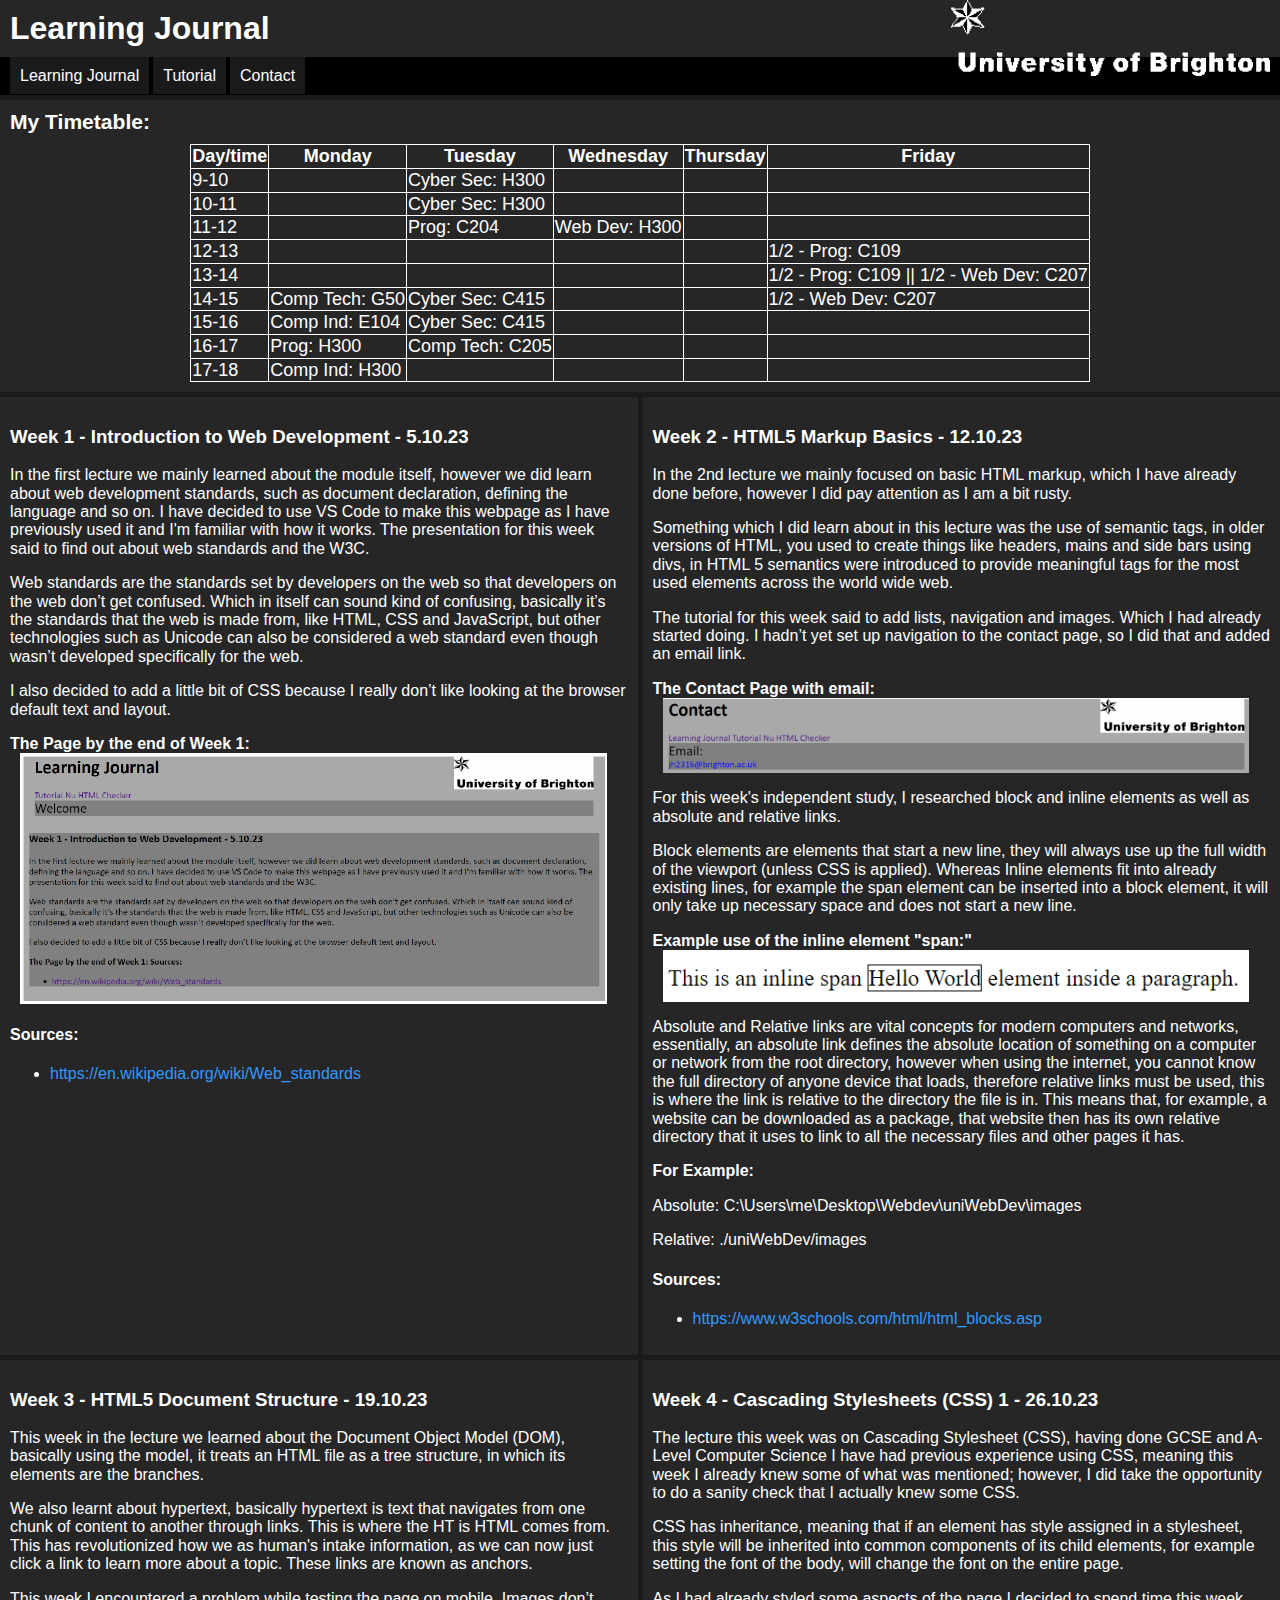
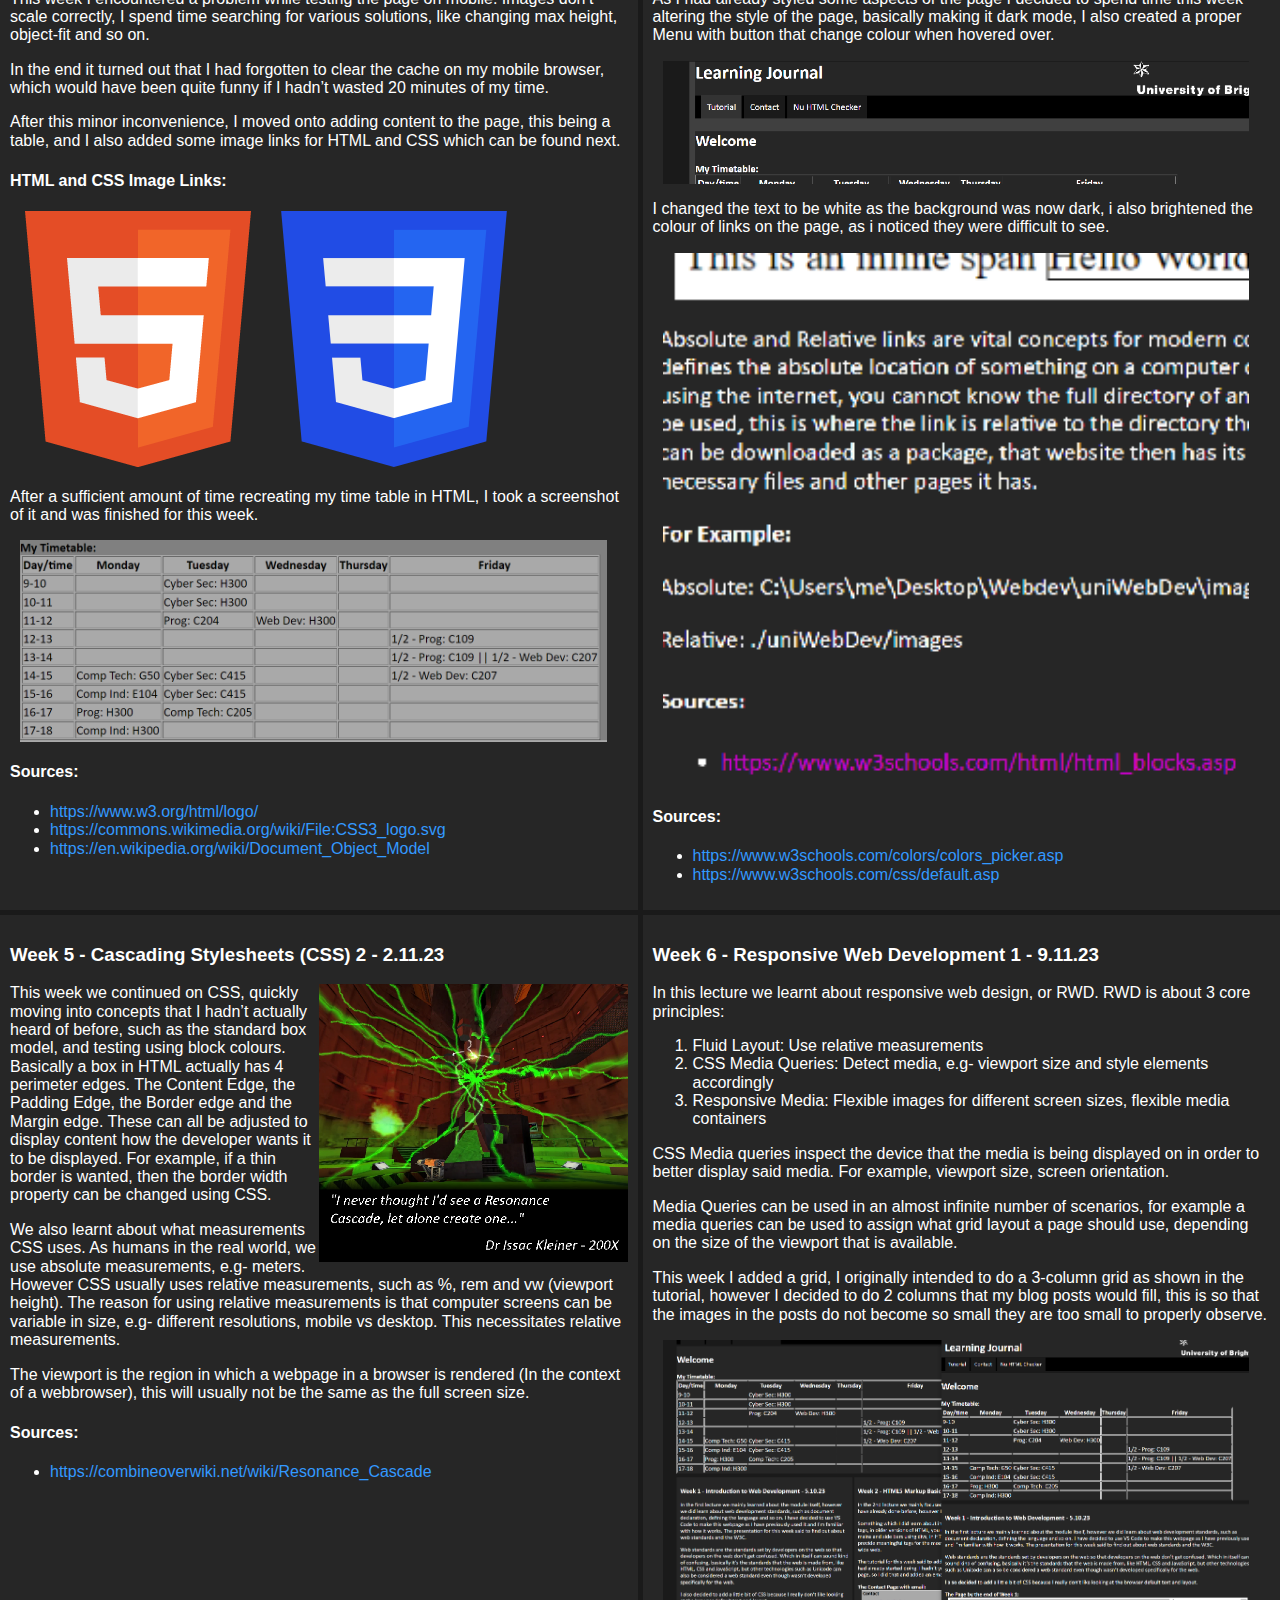
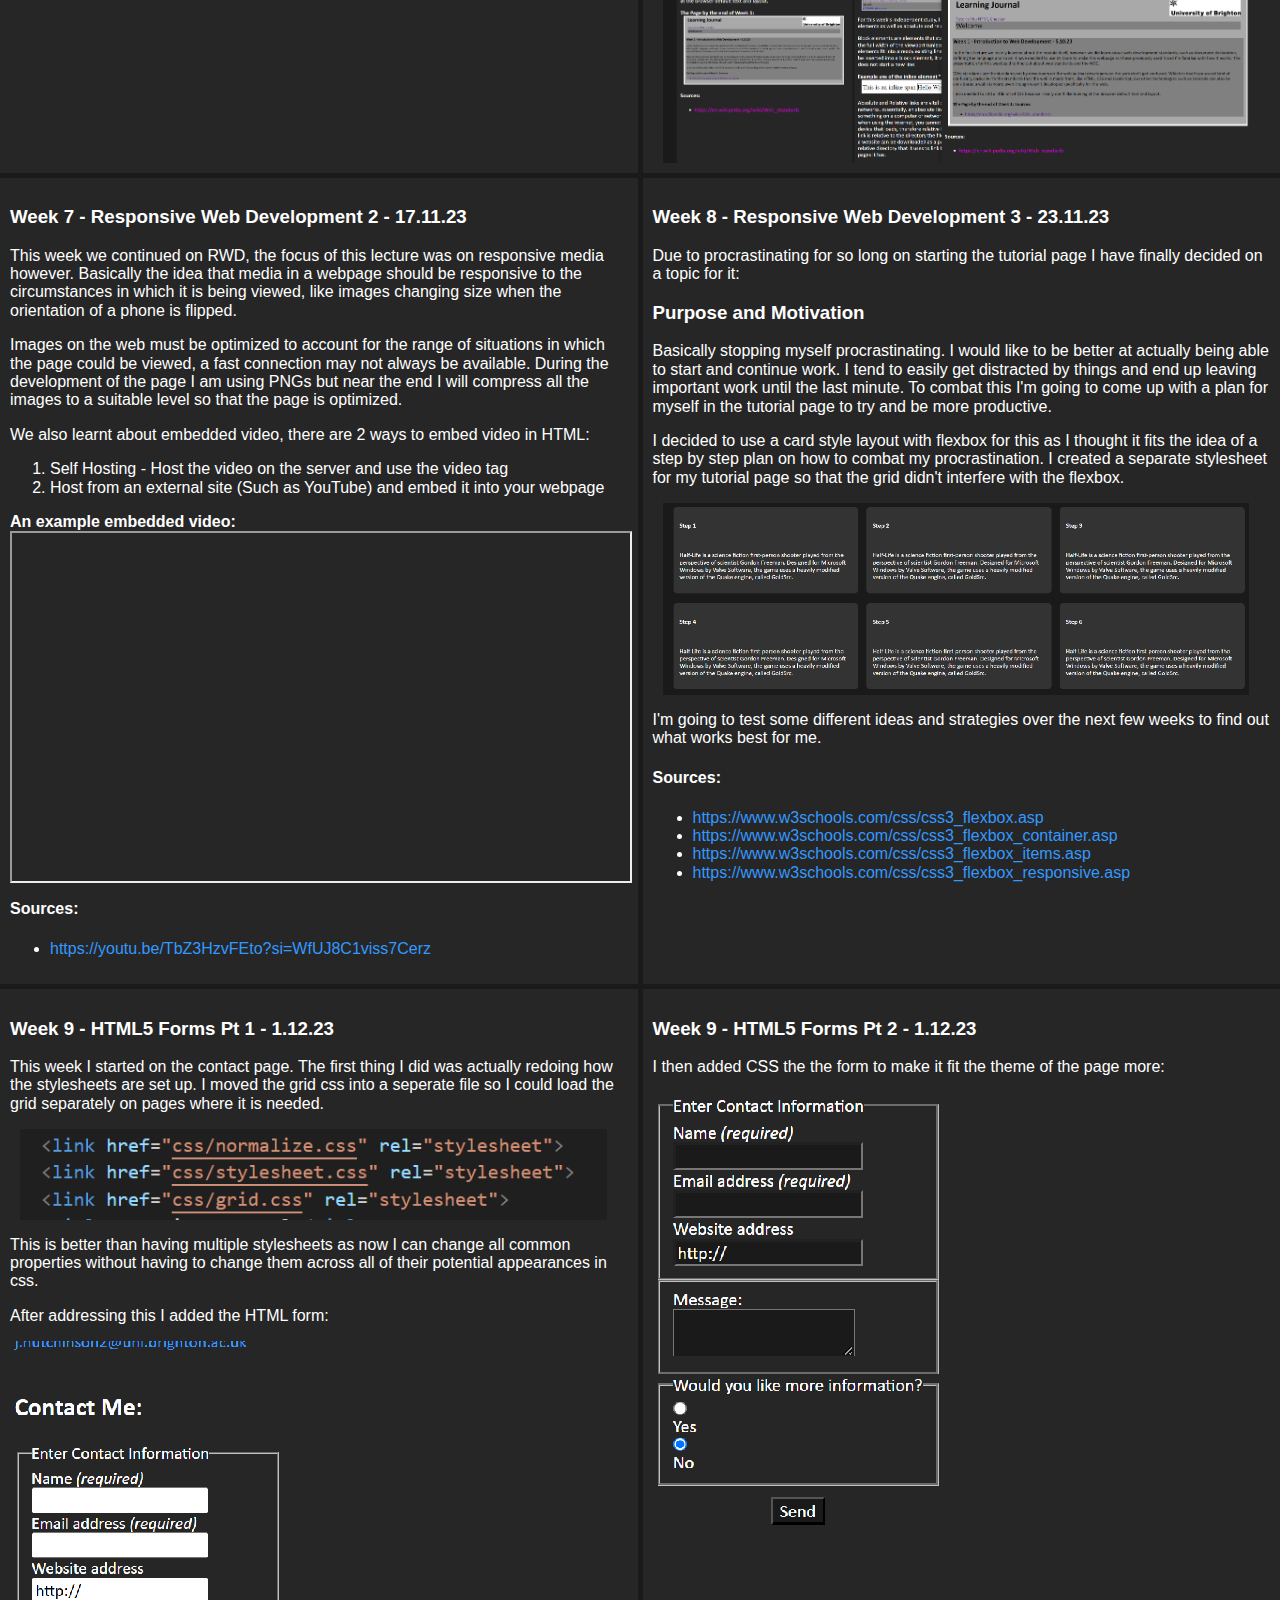
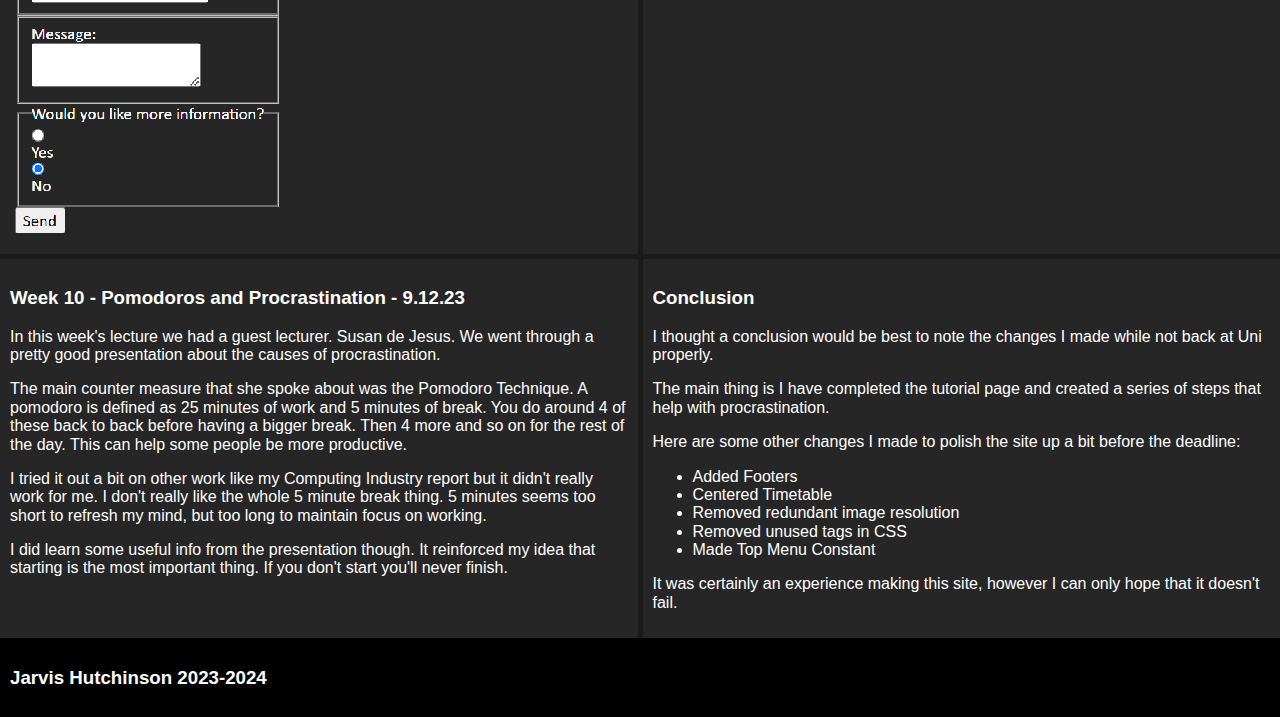
<file: index.html>
<!DOCTYPE html>
<html lang="en">
<head>
    <meta charset="UTF-8">
    <meta name="viewport" content="width=device-width, initial-scale=1">
    <link href="css/normalize.css" rel="stylesheet">
    <link href="css/stylesheet.css" rel="stylesheet">
    <link href="css/grid.css" rel="stylesheet">
    <title>Learning Journal</title>
</head>
    
<body>
    <div class="wrapper">
        <div class="topMenu">
            <a href="https://www.brighton.ac.uk/index.aspx"><img class="logo" src="./images/logo.png" alt="Brighton University Logo"></a>
            <h1>Learning Journal</h1>
            <div class="buttonBar">
                <a href="./index.html">Learning Journal</a>
                <a href="./tutorial.html">Tutorial</a>
                <a href="./contact.html">Contact</a>
            </div>
        </div>

        <main>
            <h3 id="timeTableText">My Timetable:</h3>
            <table>
                <tr>
                  <th>Day/time</th>
                  <th>Monday</th>
                  <th>Tuesday</th>
                  <th>Wednesday</th>
                  <th>Thursday</th>
                  <th>Friday</th>
                </tr>
                <tr>
                    <td>9-10</td>
                    <td></td>
                    <td>Cyber Sec: H300</td>
                    <td></td>
                    <td></td>
                    <td></td>
                </tr>
                <tr>
                    <td>10-11</td>
                    <td></td>
                    <td>Cyber Sec: H300</td>
                    <td></td>
                    <td></td>
                    <td></td>
                </tr>
                <tr>
                    <td>11-12</td>
                    <td></td>
                    <td>Prog: C204</td>
                    <td>Web Dev: H300</td>
                    <td></td>
                    <td></td>
                </tr>
                <tr>
                    <td>12-13</td>
                    <td></td>
                    <td></td>
                    <td></td>
                    <td></td>
                    <td>1/2 - Prog: C109</td>
                </tr>
                <tr>
                    <td>13-14</td>
                    <td></td>
                    <td></td>
                    <td></td>
                    <td></td>
                    <td>1/2 - Prog: C109 || 1/2 - Web Dev: C207</td>
                </tr>
                <tr>
                    <td>14-15</td>
                    <td>Comp Tech: G50</td>
                    <td>Cyber Sec: C415</td>
                    <td></td>
                    <td></td>
                    <td>1/2 - Web Dev: C207</td>
                </tr>
                <tr>
                    <td>15-16</td>
                    <td>Comp Ind: E104</td>
                    <td>Cyber Sec: C415</td>
                    <td></td>
                    <td></td>
                    <td></td>
                </tr>
                <tr>
                    <td>16-17</td>
                    <td>Prog: H300</td>
                    <td>Comp Tech: C205</td>
                    <td></td>
                    <td></td>
                    <td></td>
                </tr>
                <tr>
                    <td>17-18</td>
                    <td>Comp Ind: H300</td>
                    <td></td>
                    <td></td>
                    <td></td>
                    <td></td>
                </tr>
            </table>
        </main>


            <article>
                <header>
                <h3>Week 1 - Introduction to Web Development - 5.10.23</h3>
                </header>
                <p>
                    In the first lecture we mainly learned about the module itself, however we did learn about web development standards, such as document declaration, defining the language and so on. I have decided to use VS Code to make this webpage as I have previously used it and I'm familiar with how it works. The presentation for this week said to find out about web standards and the W3C. 
                </p>
                <p>
                    Web standards are the standards set by developers on the web so that developers on the web don’t get confused. Which in itself can sound kind of confusing, basically it’s the standards that the web is made from, like HTML, CSS and JavaScript, but other technologies such as Unicode can also be considered a web standard even though wasn’t developed specifically for the web. 
                </p>
                <p>
                    I also decided to add a little bit of CSS because I really don’t like looking at the browser default text and layout.
                </p>
                <strong>The Page by the end of Week 1:</strong>
                <img class="blogImage" src="./images/week1LJPage.png" alt="Week 1 Web page">
                <h4>Sources:</h4>
                <ul>
                    <li><a href="https://en.wikipedia.org/wiki/Web_standards">https://en.wikipedia.org/wiki/Web_standards</a></li>
                </ul>

            </article>

            <article>
                <header>
                <h3>Week 2 - HTML5 Markup Basics - 12.10.23</h3>
                </header>
                <p>
                    In the 2nd lecture we mainly focused on basic HTML markup, which I have already done before, however I did pay attention as I am a bit rusty. 
                </p>
                <p>
                    Something which I did learn about in this lecture was the use of semantic tags, in older versions of HTML, you used to create things like headers, mains and side bars using divs, in HTML 5 semantics were introduced to provide meaningful tags for the most used elements across the world wide web. 
                </p>
                <p>
                    The tutorial for this week said to add lists, navigation and images. Which I had already started doing. I hadn’t yet set up navigation to the contact page, so I did that and added an email link. 
                </p>
                <strong>The Contact Page with email:</strong>
                <img class="blogImage" src="./images/week2ContactEmail.png" alt="Contact Page Image">
                <p>
                    For this week's independent study, I researched block and inline elements as well as absolute and relative links. 
                </p>
                <p>
                    Block elements are elements that start a new line, they will always use up the full width of the viewport (unless CSS is applied). Whereas Inline elements fit into already existing lines, for example the span element can be inserted into a block element, it will only take up necessary space and does not start a new line. 
                </p>
                <strong>Example use of the inline element "span:"</strong>
                <img class="blogImage" src="./images/span.png" alt="Span Example">
                <p>
                    Absolute and Relative links are vital concepts for modern computers and networks, essentially, an absolute link defines the absolute location of something on a computer or network from the root directory, however when using the internet, you cannot know the full directory of anyone device that loads, therefore relative links must be used, this is where the link is relative to the directory the file is in. This means that, for example, a website can be downloaded as a package, that website then has its own relative directory that it uses to link to all the necessary files and other pages it has. 
                </p>
                <strong>For Example:</strong>
                <p>Absolute: C:\Users\me\Desktop\Webdev\uniWebDev\images</p>
                <p>Relative: ./uniWebDev/images</p>
                <h4>Sources:</h4>
                <ul>
                    <li><a href="https://www.w3schools.com/html/html_blocks.asp">https://www.w3schools.com/html/html_blocks.asp</a></li>
                </ul>

            </article>

            <article>
                <header>
                <h3>Week 3 - HTML5 Document Structure - 19.10.23</h3>
                </header>
                <p>
                    This week in the lecture we learned about the Document Object Model (DOM), basically using the model, it treats an HTML file as a tree structure, in which its elements are the branches. 
                </p>
                <p>
                    We also learnt about hypertext, basically hypertext is text that navigates from one chunk of content to another through links. This is where the HT is HTML comes from. This has revolutionized how we as human's intake information, as we can now just click a link to learn more about a topic. These links are known as anchors.  
                </p>
                <p>
                    This week I encountered a problem while testing the page on mobile. Images don’t scale correctly, I spend time searching for various solutions, like changing max height, object-fit and so on. 
                </p>
                <p>
                    In the end it turned out that I had forgotten to clear the cache on my mobile browser, which would have been quite funny if I hadn’t wasted 20 minutes of my time.  
                </p>
                <p>
                    After this minor inconvenience, I moved onto adding content to the page, this being a table, and I also added some image links for HTML and CSS which can be found next. 
                </p>
                <h4>HTML and CSS Image Links:</h4>
                <a href="https://www.w3.org/html/logo/"><img src="./images/HTML5_Badge_256.png" alt="HTML5 Logo"></a><span><a href="https://commons.wikimedia.org/wiki/File:CSS3_logo.svg"><img src="./images/CSS3_logo.svg.png" alt="CSS3 Logo"></a></span>
                <p>After a sufficient amount of time recreating my time table in HTML, I took a screenshot of it and was finished for this week.</p>
                <img class="blogImage" src="./images/timetable.png" alt="My Timetable">
                <h4>Sources:</h4>
                <ul>
                    <li><a href="https://www.w3.org/html/logo/">https://www.w3.org/html/logo/</a></li>
                    <li><a href="https://commons.wikimedia.org/wiki/File:CSS3_logo.svg">https://commons.wikimedia.org/wiki/File:CSS3_logo.svg</a></li>
                    <li><a href="https://en.wikipedia.org/wiki/Document_Object_Model">https://en.wikipedia.org/wiki/Document_Object_Model</a></li>
                </ul>

            </article>

            <article>
                <header>
                <h3>Week 4 - Cascading Stylesheets (CSS) 1 - 26.10.23</h3>
                </header>
                <p>
                    The lecture this week was on Cascading Stylesheet (CSS), having done GCSE and A-Level Computer Science I have had previous experience using CSS, meaning this week I already knew some of what was mentioned; however, I did take the opportunity to do a sanity check that I actually knew some CSS. 
                </p>
                <p>
                    CSS has inheritance, meaning that if an element has style assigned in a stylesheet, this style will be inherited into common components of its child elements, for example setting the font of the body, will change the font on the entire page. 
                </p>
                <p>
                    As I had already styled some aspects of the page I decided to spend time this week altering the style of the page, basically making it dark mode, I also created a proper Menu with button that change colour when hovered over.
                </p>

                <img class="blogImage" src="./images/week4DarkmodeMenu.png" alt="New Menu">

                <p>I changed the text to be white as the background was now dark, i also brightened the colour of links on the page, as i noticed they were difficult to see. </p>

                <img class="blogImage" src="./images/week4themeex.png" alt="New Theme">
        
                <h4>Sources:</h4>
                <ul>
                    <li><a href="https://www.w3schools.com/colors/colors_picker.asp">https://www.w3schools.com/colors/colors_picker.asp</a></li>
                    <li><a href="https://www.w3schools.com/css/default.asp">https://www.w3schools.com/css/default.asp</a></li>
                </ul>
            </article>

            <article>
                <header>
                <h3>Week 5 - Cascading Stylesheets (CSS) 2 - 2.11.23 </h3>
                </header>
                <img class="sideimg" src="./images/Cascade5.png" alt="A resonance cascade, what were we thinking...">
                <p>
                    This week we continued on CSS, quickly moving into concepts that I hadn’t actually heard of before, such as the standard box model, and testing using block colours. Basically a box in HTML actually has 4 perimeter edges. The Content Edge, the Padding Edge, the Border edge and the Margin edge. These can all be adjusted to display content how the developer wants it to be displayed. For example, if a thin border is wanted, then the border width property can be changed using CSS. 
                </p>
                <p>
                    We also learnt about what measurements CSS uses. As humans in the real world, we use absolute measurements, e.g- meters. However CSS usually uses relative measurements, such as %, rem and vw (viewport height). The reason for using relative measurements is that computer screens can be variable in size, e.g- different resolutions, mobile vs desktop. This necessitates relative measurements. 
                </p>
                <p>
                    The viewport is the region in which a webpage in a browser is rendered (In the context of a webbrowser), this will usually not be the same as the full screen size. 
                </p>

        
                <h4>Sources:</h4>
                <ul>
                    <li>
                        <a href="https://combineoverwiki.net/wiki/Resonance_Cascade">https://combineoverwiki.net/wiki/Resonance_Cascade</a>
                    </li>
                </ul>
            </article>

            <article>
                <header>
                <h3>Week 6 - Responsive Web Development 1 - 9.11.23</h3>
                </header>
                <p>
                    In this lecture we learnt about responsive web design, or RWD. RWD is about 3 core principles: 
                </p>
                <ol>
                    <li>Fluid Layout: Use relative measurements </li>
                    <li>CSS Media Queries: Detect media, e.g- viewport size and style elements accordingly </li>
                    <li>Responsive Media: Flexible images for different screen sizes, flexible media containers </li>
                </ol>
                <p>CSS Media queries inspect the device that the media is being displayed on in order to better display said media. For example, viewport size, screen orientation.  </p>
                <p>Media Queries can be used in an almost infinite number of scenarios, for example a media queries can be used to assign what grid layout a page should use, depending on the size of the viewport that is available. </p>
                <p>This week I added a grid, I originally intended to do a 3-column grid as shown in the tutorial, however I decided to do 2 columns that my blog posts would fill, this is so that the images in the posts do not become so small they are too small to properly observe. </p>

                <img class="blogImage" src="./images/week6grid.png" alt="2 Column grid by 1 column grid">
            </article>

            <article>
                <header>
                <h3>Week 7 - Responsive Web Development 2 - 17.11.23</h3>
                </header>
                <p>
                    This week we continued on RWD, the focus of this lecture was on responsive media however. Basically the idea that media in a webpage should be responsive to the circumstances in which it is being viewed, like images changing size when the orientation of a phone is flipped. 
                </p>
                <p>
                    Images on the web must be optimized to account for the range of situations in which the page could be viewed, a fast connection may not always be available. During the development of the page I am using PNGs but near the end I will compress all the images to a suitable level so that the page is optimized. 
                </p>
                <p>
                    We also learnt about embedded video, there are 2 ways to embed video in HTML: 
                </p>
                <ol>
                    <li>Self Hosting - Host the video on the server and use the video tag</li>
                    <li>Host from an external site (Such as YouTube) and embed it into your webpage </li>
                </ol>
                <strong>An example embedded video:</strong>
                <div class="video-container">
                    <iframe width="560" height="315" src="https://www.youtube.com/embed/TbZ3HzvFEto?si=bh0vqdX85XF1AXG9" title="YouTube video player" allow="accelerometer; autoplay; clipboard-write; encrypted-media; gyroscope; picture-in-picture; web-share" allowfullscreen></iframe>
                </div>
                <h4>Sources:</h4>
                <ul>
                    <li>
                        <a href="https://youtu.be/TbZ3HzvFEto?si=WfUJ8C1viss7Cerz">https://youtu.be/TbZ3HzvFEto?si=WfUJ8C1viss7Cerz</a>
                    </li>
                </ul>
            </article>

            <article>
                <header>
                <h3>Week 8 - Responsive Web Development 3 - 23.11.23</h3>
                </header>
                <p>
                    Due to procrastinating for so long on starting the tutorial page I have finally decided on a topic for it:
                </p>
                <h3> <strong>Purpose and Motivation</strong></h3>
                <p>
                    Basically stopping myself procrastinating. I would like to be better at actually being able to start and continue work. I tend to easily get distracted by things and end up leaving important work until the last minute. To combat this I'm going to come up with a plan for myself in the tutorial page to try and be more productive.                </p>
                <p>
                    I decided to use a card style layout with flexbox for this as I thought it fits the idea of a step by step plan on how to combat my procrastination. I created a separate stylesheet for my tutorial page so that the grid didn't interfere with the flexbox.                </p>
                <img class="blogImage" src="./images/Week8flexBoxplan.png" alt="Tutorial page with flexbox">
                <p>I'm going to test some different ideas and strategies over the next few weeks to find out what works best for me.</p>
                

                <h4>Sources:</h4>
                <ul>
                    <li>
                        <a href="https://www.w3schools.com/css/css3_flexbox.asp">https://www.w3schools.com/css/css3_flexbox.asp</a>
                    </li>
                    <li>
                        <a href="https://www.w3schools.com/css/css3_flexbox_container.asp">https://www.w3schools.com/css/css3_flexbox_container.asp</a>
                    </li>
                    <li>
                        <a href="https://www.w3schools.com/css/css3_flexbox_items.asp">https://www.w3schools.com/css/css3_flexbox_items.asp</a>
                    </li>
                    <li>
                        <a href="https://www.w3schools.com/css/css3_flexbox_responsive.asp">https://www.w3schools.com/css/css3_flexbox_responsive.asp</a>
                    </li>
                </ul>
            </article>

            <article>
                <header>
                <h3>Week 9 - HTML5 Forms Pt 1 - 1.12.23</h3>
                </header>
                <p>
                    This week I started on the contact page. The first thing I did was actually redoing how the stylesheets are set up. I moved the grid css into a seperate file so I could load the grid separately on pages where it is needed.
                </p>

                <img class="blogImage" src="./images/week9gridSheet.png" alt="1 main stylesheet with the grid sheet">

                <p>
                    This is better than having multiple stylesheets as now I can change all common properties without having to change them across all of their potential appearances in css.
                </p>

                <p>
                    After addressing this I added the HTML form:
                </p>
                <img src="./images/week9contactForm.png" alt="The contact form">


            </article>

            <article>
                <header>
                    <h3>Week 9 - HTML5 Forms Pt 2 - 1.12.23</h3>
                </header>
                
                <p>
                    I then added CSS the the form to make it fit the theme of the page more:
                </p>

                <img src="./images/week9contactFormCSS.png" alt="The contact form with CSS">
            </article>

            <article>
                <header>
                    <h3>Week 10 - Pomodoros and Procrastination -  9.12.23</h3>
                </header>
                
                <p> 
                    In this week's lecture we had a guest lecturer. Susan de Jesus. We went through a pretty good presentation about the causes of procrastination.
                </p>

                <p>
                    The main counter measure that she spoke about was the Pomodoro Technique. A pomodoro is defined as 25 minutes of work and 5 minutes of break. You do around 4 of these back to back before having a bigger break. Then 4 more and so on for the rest of the day. This can help some people be more productive.
                </p>

                <p>
                    I tried it out a bit on other work like my Computing Industry report but it didn't really work for me. I don't really like the whole 5 minute break thing. 5 minutes seems too short to refresh my mind, but too long to maintain focus on working.
                </p>

                <p>I did learn some useful info from the presentation though. It reinforced my idea that starting is the most important thing. If you don't start you'll never finish.</p>

            </article>

            <article>
                <header>
                    <h3>Conclusion</h3>
                </header>

                <p>
                    I thought a conclusion would be best to note the changes I made while not back at Uni properly.
                </p>

                <p>
                    The main thing is I have completed the tutorial page and created a series of steps that help with procrastination.
                </p>

                <p>
                    Here are some other changes I made to polish the site up a bit before the deadline:
                </p>

                <ul>
                    <li>
                        Added Footers
                    </li>
                    <li>
                        Centered Timetable
                    </li>
                    <li>
                        Removed redundant image resolution
                    </li>
                    <li>
                        Removed unused tags in CSS
                    </li>
                    <li>
                        Made Top Menu Constant
                    </li>
                </ul>

                <p>
                    It was certainly an experience making this site, however I can only hope that it doesn't fail.
                </p>
                
            </article>


            
    </div>

    <footer>
        <h3 class = "footerText">Jarvis Hutchinson 2023-2024</h3>
    </footer>
</body>
</html>
</file>
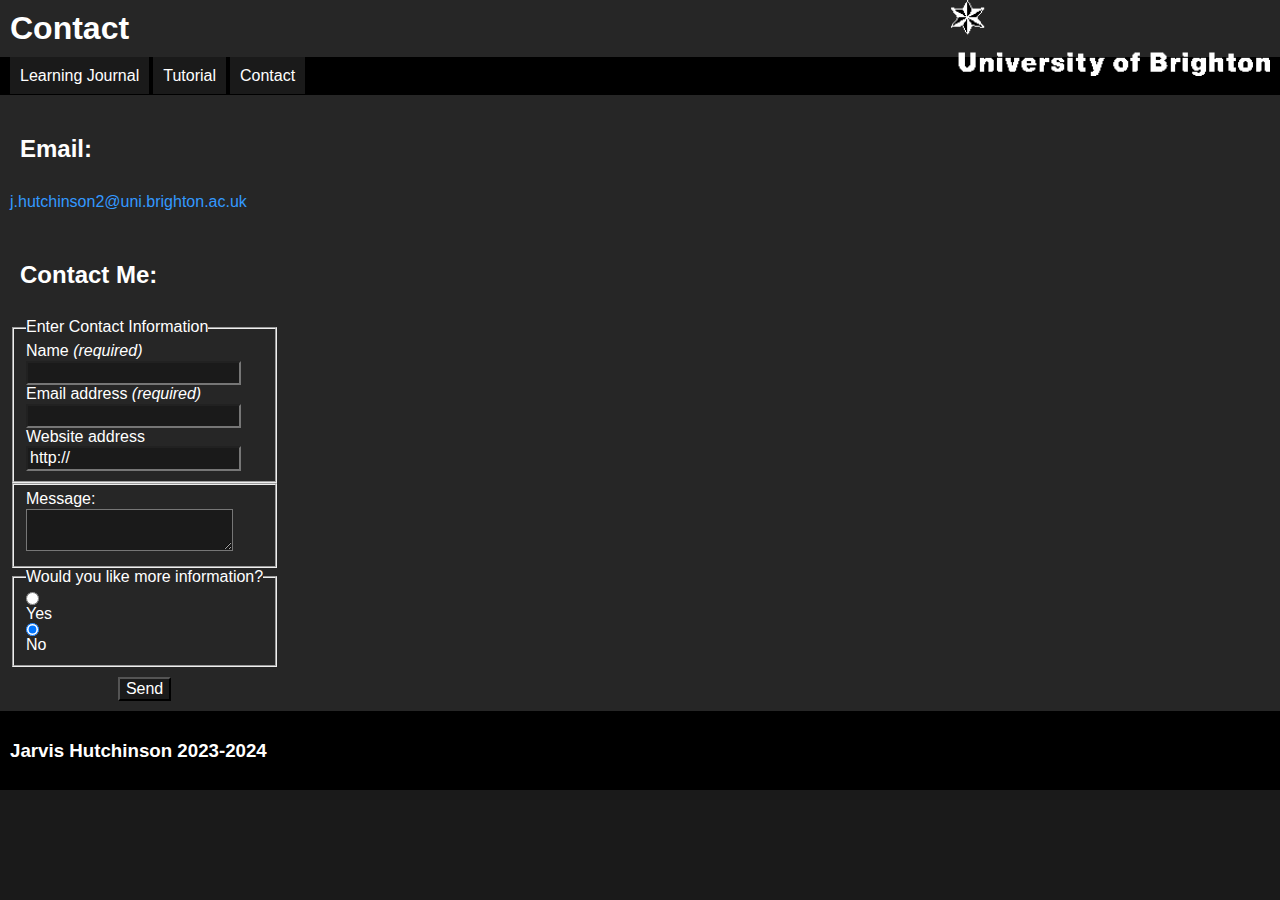
<file: contact.html>
<!DOCTYPE html>
<html lang="en">
<head>
    <meta charset="UTF-8">
    <meta name="viewport" content="width=device-width, initial-scale=1">
    <link href="css/normalize.css" rel="stylesheet">
    <link href="css/stylesheet.css" rel="stylesheet">
    <title>Contact</title>
</head>
    
<body>
    <div class="wrapper">
        <div class="topMenu">
            <a href="https://www.brighton.ac.uk/index.aspx"><img class="logo" src="./images/logo.png" alt="Brighton University Logo"></a>
            <h1>Contact</h1>
            <div class="buttonBar">
                <a href="./index.html">Learning Journal</a>
                <a href="./tutorial.html">Tutorial</a>
                <a href="./contact.html">Contact</a>
            </div>
        </div>


        <article>
            <h2>Email:</h2>
            <a href="mailto:j.hutchinson2@uni.brighton.ac.uk">j.hutchinson2@uni.brighton.ac.uk</a>
        </article>

        <div class="formContainer">
            <form id = "form">
                <h2>Contact Me:</h2>

                <fieldset>
                    <legend>Enter Contact Information</legend>
                    <label for="name">Name <em>(required)</em></label>
                    <input type="text" id="name">
                    <label for="email">Email address <em>(required)</em></label>
                    <input type="text"  id="email">
                    <label for="url">Website address</label>
                    <input type="text" id="url" value="http://" >
                </fieldset>

                <fieldset>
                    <label for="message">Message: </label>
                    <textarea id="message" required></textarea>
                </fieldset>

                <fieldset>
                    <legend>Would you like more information?</legend>
                    <label for="information-yes">
                      <input type="radio" id="information-yes" name="information" value="yes">
                      Yes
                    </label>
                    <label for="information-no">
                      <input type="radio" id="information-no" name="information" value="no" checked >
                      No
                    </label>
                </fieldset>

                <input id="submitBut" type="submit" value="Send" >
            </form>
        </div>


    </div>

    <footer>
        <h3 class = "footerText">Jarvis Hutchinson 2023-2024</h3>
    </footer>
    

</body>
</html>
</file>
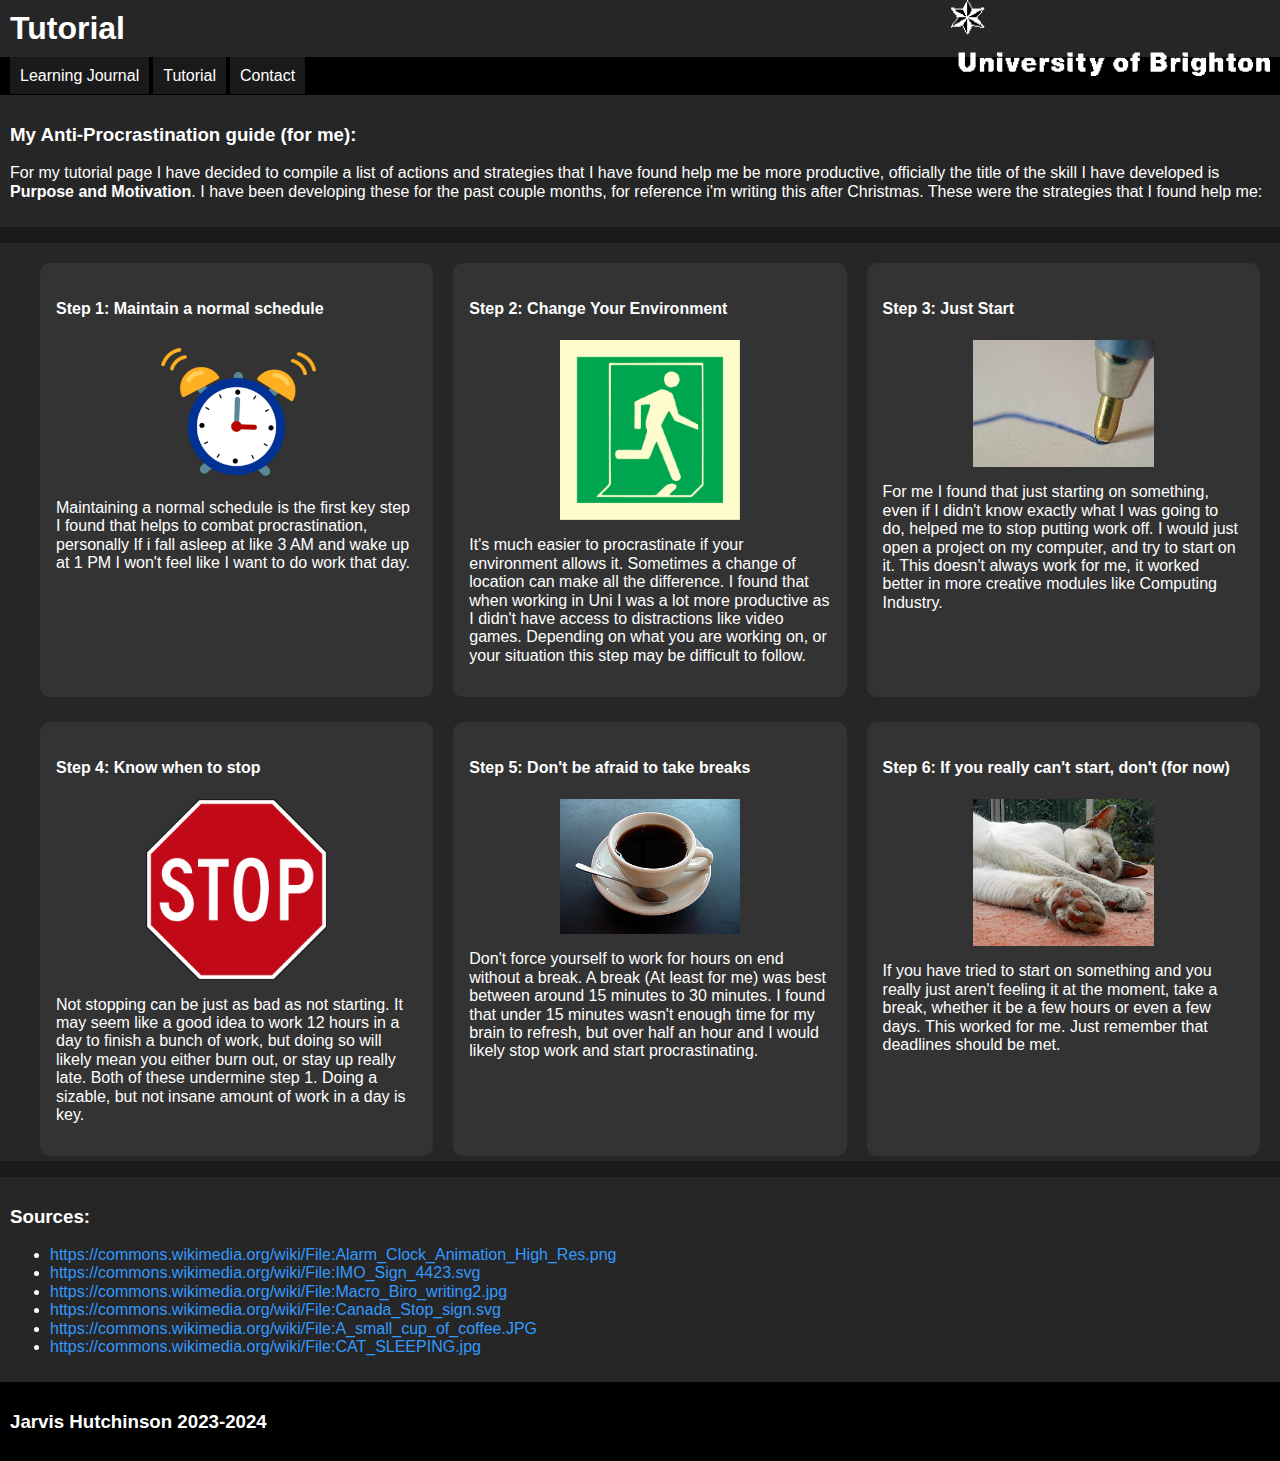
<file: tutorial.html>
<!DOCTYPE html>
<html lang="en">
<head>
    <meta charset="UTF-8">
    <meta name="viewport" content="width=device-width, initial-scale=1">
    <link href="css/normalize.css" rel="stylesheet">
    <link href="css/stylesheet.css" rel="stylesheet">
    <title>Tutorial</title>
</head>
    
<body>
    <div class="wrapper">
        <div class="topMenu">
            <a href="https://www.brighton.ac.uk/index.aspx"><img class="logo" src="./images/logo.png" alt="Brighton University Logo"></a>
            <h1>Tutorial</h1>
            <div class="buttonBar">
              <a href="./index.html">Learning Journal</a>
              <a href="./tutorial.html">Tutorial</a>
              <a href="./contact.html">Contact</a>
            </div>
        </div>

        <article>
          <header>
            <h3>
              My Anti-Procrastination guide (for me):
            </h3>
          </header>

          <p>
            For my tutorial page I have decided to compile a list of actions and strategies that I have found help me be more productive, officially the title of the skill I have developed is <strong>Purpose and Motivation</strong>. I have been developing these for the past couple months, for reference i'm writing this after Christmas. These were the strategies that I found help me:          </p>
        </article>

        <div class="instructions">
             <ol class="cards">
                  <li class="card">
                     <div class="card-content">
                       <h4>Step 1: Maintain a normal schedule</h4>
                         <img class = "cardImg" src="images/303px-Alarm_Clock_Animation_High_Res.png" alt="Alarm Clock">
                        <p>Maintaining a normal schedule is the first key step I found that helps to combat procrastination, personally If i fall asleep at like 3 AM and wake up at 1 PM I won't feel like I want to do work that day.</p>
                    </div>
                  </li>
                  <li class="card">
                    <div class="card-content">
                      <h4>Step 2: Change Your Environment</h4>
                      <img class = "cardImg" src="images/IMO_Sign_4423.svg.png" alt="Exit Sign">
                       <p>It's much easier to procrastinate if your environment allows it. Sometimes a change of location can make all the difference. I found that when working in Uni I was a lot more productive as I didn't have access to distractions like video games. Depending on what you are working on, or your situation this step may be difficult to follow.</p>
                   </div>
                 </li>
                 <li class="card">
                    <div class="card-content">
                      <h4>Step 3: Just Start</h4>
                      <img class = "cardImg" src="images/320px-Macro_Biro_writing2.jpg" alt="A pen writing">
                       <p>For me I found that just starting on something, even if I didn't know exactly what I was going to do, helped me to stop putting work off. I would just open a project on my computer, and try to start on it. This doesn't always work for me, it worked better in more creative modules like Computing Industry.</p>
                   </div>
                 </li>
                 <li class="card">
                    <div class="card-content">
                      <h4>Step 4: Know when to stop</h4>
                      <img class = "cardImg" src="images//Canada_Stop_sign.svg.png" alt="Stop Sign">
                       <p>Not stopping can be just as bad as not starting. It may seem like a good idea to work 12 hours in a day to finish a bunch of work, but doing so will likely mean you either burn out, or stay up really late. Both of these undermine step 1. Doing a sizable, but not insane amount of work in a day is key.</p>
                   </div>
                 </li>
                 <li class="card">
                    <div class="card-content">
                      <h4>Step 5: Don't be afraid to take breaks </h4>
                      <img class = "cardImg" src="images//A_small_cup_of_coffee.JPG" alt="Cup of Coffee">
                       <p>Don't force yourself to work for hours on end without a break. A break (At least for me) was best between around 15 minutes to 30 minutes. I found that under 15 minutes wasn't enough time for my brain to refresh, but over half an hour and I would likely stop work and start procrastinating.</p>
                   </div>
                 </li>
                 <li class="card">
                    <div class="card-content">
                      <h4>Step 6: If you really can't start, don't (for now)</h4>
                      <img class = "cardImg" src="images/CAT_SLEEPING.jpg" alt="Sleeping Cat">
                       <p>If you have tried to start on something and you really just aren't feeling it at the moment, take a break, whether it be a few hours or even a few days. This worked for me. Just remember that deadlines should be met.</p>
                   </div>
                 </li>
               </ol>
        </div>

        <article>
          <header>
            <h3>
              Sources:
            </h3>
          </header>

          <ul>
            <li>
              <a href = "https://commons.wikimedia.org/wiki/File:Alarm_Clock_Animation_High_Res.png">https://commons.wikimedia.org/wiki/File:Alarm_Clock_Animation_High_Res.png</a>
            </li>
            <li>
              <a href = "https://commons.wikimedia.org/wiki/File:IMO_Sign_4423.svg">https://commons.wikimedia.org/wiki/File:IMO_Sign_4423.svg</a>
            </li>
            <li>
              <a href = "https://commons.wikimedia.org/wiki/File:Macro_Biro_writing2.jpg">https://commons.wikimedia.org/wiki/File:Macro_Biro_writing2.jpg</a>
            </li>
            <li>
              <a href = "https://commons.wikimedia.org/wiki/File:Canada_Stop_sign.svg">https://commons.wikimedia.org/wiki/File:Canada_Stop_sign.svg</a>
            </li>
            <li>
              <a href = "https://commons.wikimedia.org/wiki/File:A_small_cup_of_coffee.JPG">https://commons.wikimedia.org/wiki/File:A_small_cup_of_coffee.JPG</a>
            </li>
            <li>
              <a href = "https://commons.wikimedia.org/wiki/File:CAT_SLEEPING.jpg">https://commons.wikimedia.org/wiki/File:CAT_SLEEPING.jpg</a>
            </li>

        </ul>
        </article>

        <footer>
          <h3 class = "footerText">Jarvis Hutchinson 2023-2024</h3>
        </footer>

    </div>

</body>
</html>
</file>
<file: css/stylesheet.css>
/*sections------------------------------------------------------------------- */
body 
{
    background-color: #1a1a1a;
    color:white;
}
a
{
    word-wrap: break-word;
}
.wrapper {
    background-color: #1a1a1a;
    
    max-width: 1500px;
    margin-right: auto;
    margin-left: auto;
    position: relative;
}
main  {
    background-color: #262626;
    font-family: Calibri,Candara,Segoe,Segoe UI,Optima,Arial,sans-serif; 
    font-size: large;
}
article	{
    font-family: Calibri,Candara,Segoe,Segoe UI,Optima,Arial,sans-serif; 
    background-color: #262626;
    padding: 10px;
}

footer 
{
    font-family: Calibri,Candara,Segoe,Segoe UI,Optima,Arial,sans-serif; 
    background-color: black;
    max-width: 1500px;
    position: relative;
    margin-right: auto;
    margin-left: auto;
    bottom: 0;
    vertical-align: bottom;
    padding-top: 10px;
    padding-bottom: 10px;
}
.footerText
{
    margin-left: 10px;
}
table
{
    margin-right: auto;
    margin-left: auto;
    border-collapse: collapse;
    margin-bottom: 10px;
}
#timeTableText
{
    margin: 10px;
    
}

.topMenu	
{
    background-color: #262626;
    
    max-width: 100%;

}
.topMenu a
{
    background-color: #1a1a1a;
    padding:inherit;
    
}
.topMenu a:link
{
    color: white;
    text-decoration: none;
}
.topMenu a:visited
{
    color: white;
    text-decoration: none;
}
.topMenu a:hover
{
    color: white;
    background-color: #333333;
    text-decoration: none;
}
.logo
{
    display: block;
    margin-left: auto;
    margin-right: 0px;
    float:right;
    width: 25%;
    padding-right: 10px;
}
.blogImage
{
    display: block;
    width: 95%;
    padding-right: 10px;
    padding-left: 10px;
}

table, th, td {
    background-color: #262626;
    border: 1px solid;
}
.buttonBar
{
    background-color: black;
    padding: 10px;
}
.sideimg
{
    width: 50%;
    float :right;

}

iframe 
{
    width: 100%;height: auto; 
}
.video-container 
{
    position: relative;padding-bottom: 56.25%; /*16:9 =9/16 of the width*/height: 0; 
}
.video-container iframe 
{
    position: absolute;top: 0; left: 0; right: 0; bottom: 0;width: 100%;height: 100%;
}



/*headings------------------------------------------------------------------- */
h1	{ 
    font-family: Calibri,Candara,Segoe,Segoe UI,Optima,Arial,sans-serif; 
    text-align:left;
    padding: 10px;
    margin:0px;
}
h2	{
    font-family: Calibri,Candara,Segoe,Segoe UI,Optima,Arial,sans-serif; 
    text-align:left;
    padding: 10px;
}
h3 	{
    font-family: Calibri,Candara,Segoe,Segoe UI,Optima,Arial,sans-serif; 
    
    
}
/*anchors--------------------------------------------------------------------- */
a:link	{
    font-family: Calibri,Candara,Segoe,Segoe UI,Optima,Arial,sans-serif; 
    color:#3399ff;
    text-decoration: none;
}
a:visited {
    font-family: Calibri,Candara,Segoe,Segoe UI,Optima,Arial,sans-serif; 
    color:#cc00cc;
}
a:hover {
    font-family: Calibri,Candara,Segoe,Segoe UI,Optima,Arial,sans-serif; 
    text-decoration: underline;
}
a:active {
    font-family: Calibri,Candara,Segoe,Segoe UI,Optima,Arial,sans-serif; 
}

/*CARDS */
.cards 
{
    display: flex;
    flex-wrap: wrap;
    font-family: Calibri,Candara,Segoe,Segoe UI,Optima,Arial,sans-serif; 
    width: fit-content;
}
.card 
{
    display: flex; 

}
.card-content 
{
    flex-direction: column;
    width: 100%;
    border-radius: 10px;
    margin: 1.25em 1.25em 0.3em 0;
    padding: 1em;
    background-color: #333333;
}

/*640 px - tablet portrait orientation - 2 columns*/
@media screen and (min-width: 40em)
{
.card { width: 50%; }
footer
{
    width: 100%;
}
}
/*960 px* - tablet landscape orientation and above - 3 columns*/
@media screen and (min-width: 60em) 
{
.card { width: 33.33%; }
}

#form
{
    padding: 10px;
    font-family: Calibri,Candara,Segoe,Segoe UI,Optima,Arial,sans-serif; 
    width: fit-content;
}

.formContainer
{
    background-color: #262626;
}
label {display: block;}
input {display: block;}

#submitBut
{
    margin-left: auto;
    margin-right: auto;
    margin-top: 10px;
    color:white;
    background-color: #1a1a1a;
}

input
{
    background-color: #1a1a1a;
    color:white;
}

textarea
{
    background-color: #1a1a1a;
    color:white;
}

.instructions
{
    background-color: #262626;
}

.cardImg
{
    margin-left: auto;
    margin-right: auto;
    display: block;
    width: 50%
}
</file>
<file: css/grid.css>
/*Grid*/
.wrapper
{
    display: grid;
    grid-gap: 5px;

    grid-template-areas:
    "topMenu"
    "main"
}

.topMenu
{
    grid-area: topMenu;
}
main
{
    grid-area: main;
}


@media (min-width: 1000px)
{
    /*Grid*/
.wrapper
{
    /* display: grid;
    grid-gap: 20px; */
    
    grid-template-columns: 2fr 2fr ;

    grid-template-areas:
    "topMenu topMenu"
    "main main"

}
}
</file>
